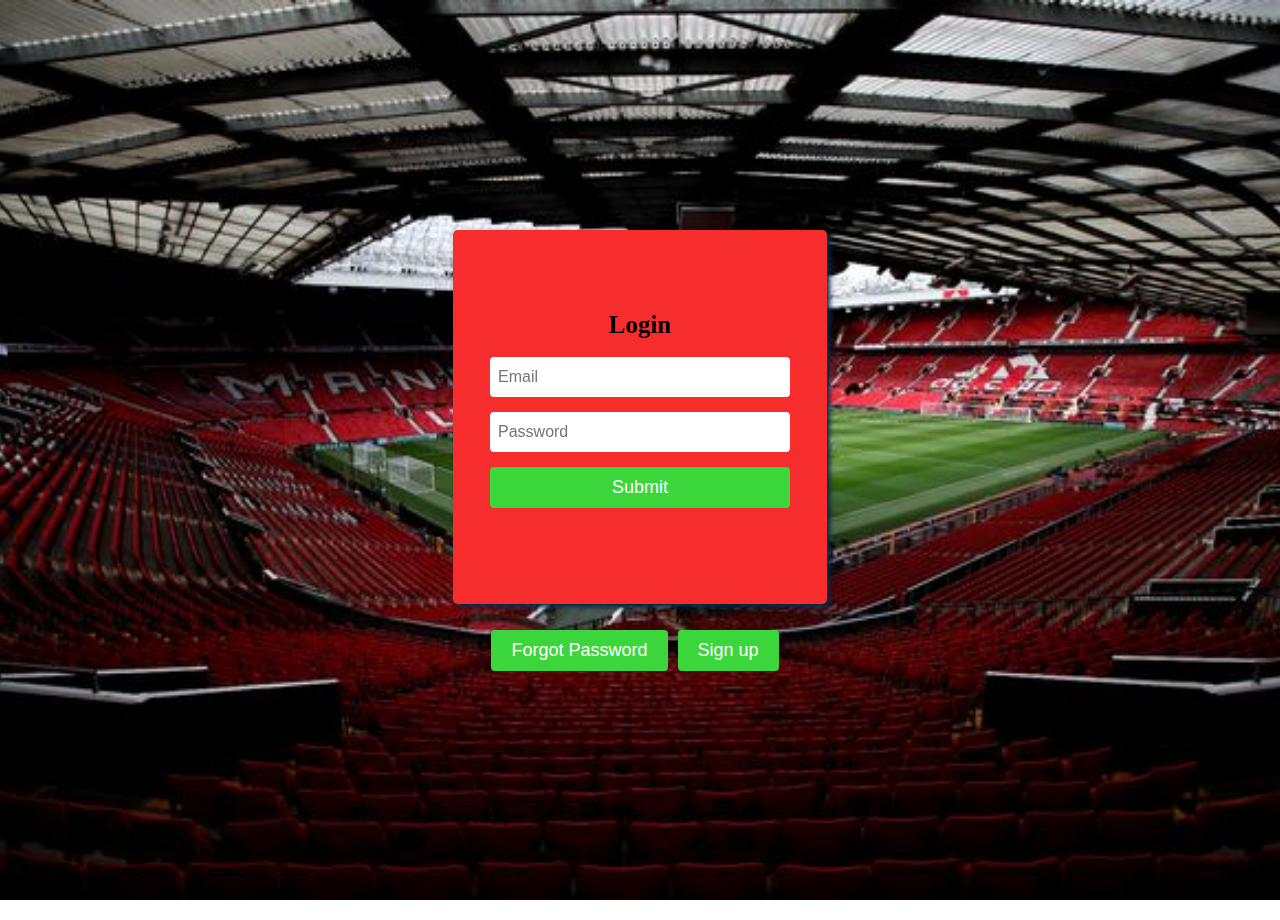
<file: index.html>
<!DOCTYPE html>
<html lang="en">
  <head>
    <meta charset="UTF-8" />
    <meta http-equiv="X-UA-Compatible" content="IE=edge" />
    <meta name="viewport" content="width=device-width, initial-scale=1.0" />
    <title>form</title>
    <link rel="stylesheet" href="login.css" />
  </head>
  <body>
    <div class="main">
      <div class="container">
        <div id="square">
          <div class="front">
            <h1>Login</h1>
            <form action="dashboard.html" method="post">
              <input
                required
                type="email"
                name="email"
                id="email"
                placeholder="Email"
              />
              <input
                required
                type="password"
                name="password"
                id="password"
                placeholder="Password"
              />
              <button type="submit">Submit</button>
            </form>
          </div>

          <div class="right">
            <h1>Create a new account</h1>
            <form action="../dashboard.html" method="post">
              <input
                required
                type="email"
                name="email"
                id="email"
                placeholder="Email"
              />
              <input
                required
                type="text"
                name="fullName"
                id="fullName"
                placeholder="Full name"
              />
              <input
                required
                type="password"
                name="password"
                id="password"
                placeholder="Password"
              />
              <button type="submit">Submit</button>
            </form>
          </div>

          <div class="left">
            <h1>Add your email to reset password</h1>
            <form action="../dashboard.html" method="post">
              <input
                required
                type="email"
                name="email"
                id="email"
                placeholder="Email"
              />
              <button type="submit">Submit</button>
            </form>
          </div>
        </div>
        <div class="actions">
          <button id="leftSide" type="button">Forgot Password</button>
          <button id="frontSide" type="button">Login</button>
          <button id="rightSide" type="button">Sign up</button>
        </div>
      </div>
    </div>
    <script>
      const square = document.getElementById("square");
      const frontSide = document.getElementById("frontSide");
      const rightSide = document.getElementById("rightSide");
      const leftSide = document.getElementById("leftSide");

      frontSide.addEventListener("click", () => {
        frontSide.style.display = "none";
        rightSide.style.display = "block";
        leftSide.style.display = "block";
        square.style.transform = "rotate3d(0, 0, 0, 90deg)";
        document.title = "Login page";
      });

      rightSide.addEventListener("click", () => {
        rightSide.style.display = "none";
        frontSide.style.display = "block";
        leftSide.style.display = "block";
        square.style.transform = "rotate3d(0, -1, 0, 90deg)";
        document.title = "Sign up page";
      });

      leftSide.addEventListener("click", () => {
        leftSide.style.display = "none";
        frontSide.style.display = "block";
        rightSide.style.display = "none";
        square.style.transform = "rotate3d(0, 1, 0, 90deg)";
        document.title = "Forgot password page";
      });
    </script>
  </body>
</html>
</file>
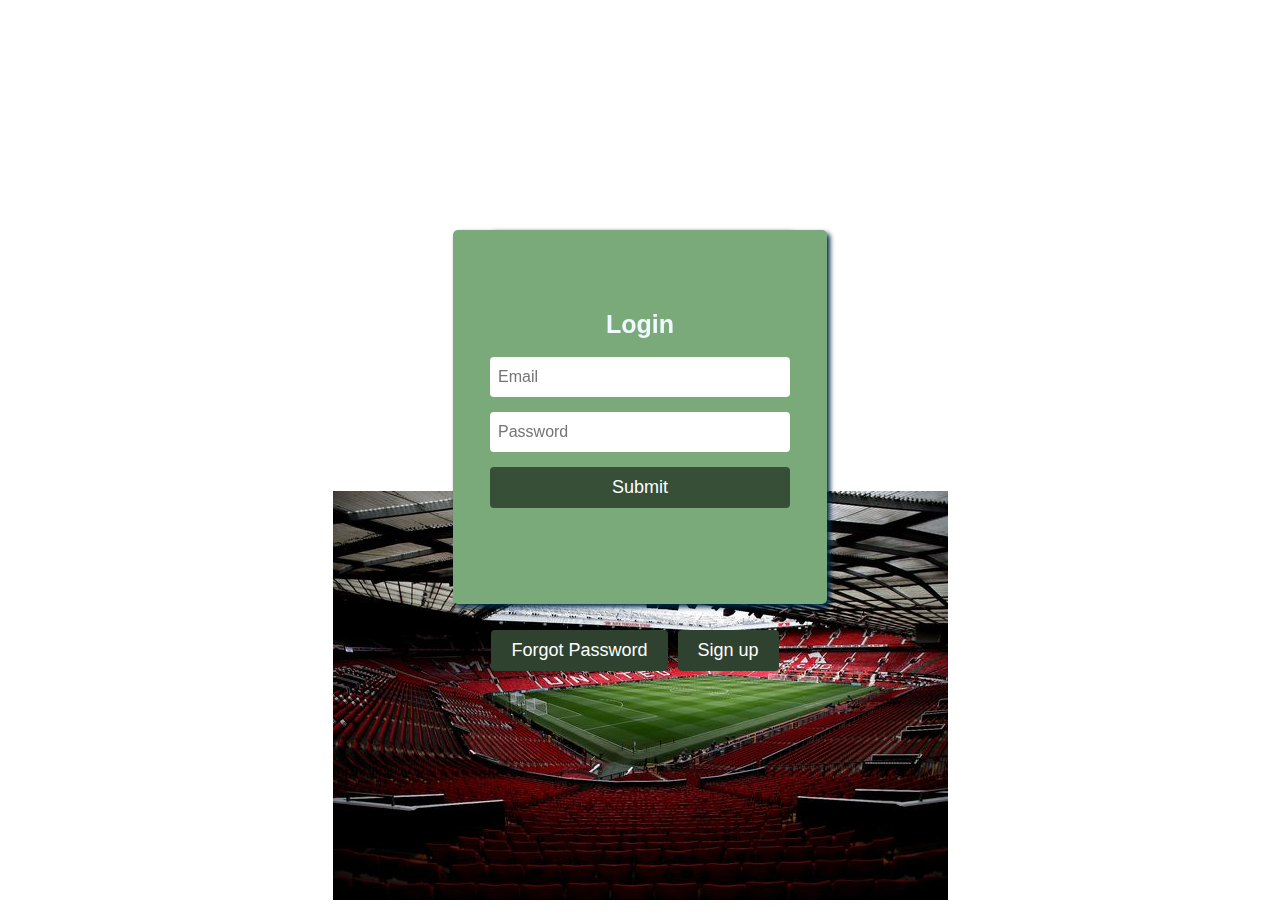
<file: ehe/login.html>
<!DOCTYPE html>
<html lang="en">
  <head>
    <meta charset="UTF-8" />
    <meta http-equiv="X-UA-Compatible" content="IE=edge" />
    <meta name="viewport" content="width=device-width, initial-scale=1.0" />
    <title>form</title>
    <link rel="stylesheet" href="login.css" />
  </head>
  <body>
    <div class="main">
      <div class="container">
        <div id="square">
          <div class="front">
            <h1>Login</h1>
            <form action="../dashboard.html" method="post">
              <input
                required
                type="email"
                name="email"
                id="email"
                placeholder="Email"
              />
              <input
                required
                type="password"
                name="password"
                id="password"
                placeholder="Password"
              />
              <button type="submit">Submit</button>
            </form>
          </div>

          <div class="right">
            <h1>Create a new account</h1>
            <form action="form.html" method="post">
              <input
                required
                type="email"
                name="email"
                id="email"
                placeholder="Email"
              />
              <input
                required
                type="text"
                name="fullName"
                id="fullName"
                placeholder="Full name"
              />
              <input
                required
                type="password"
                name="password"
                id="password"
                placeholder="Password"
              />
              <button type="submit">Submit</button>
            </form>
          </div>

          <div class="left">
            <h1>Add your email to reset password</h1>
            <form action="#" method="post">
              <input
                required
                type="email"
                name="email"
                id="email"
                placeholder="Email"
              />
              <button type="submit">Submit</button>
            </form>
          </div>
        </div>
        <div class="actions">
          <button id="leftSide" type="button">Forgot Password</button>
          <button id="frontSide" type="button">Login</button>
          <button id="rightSide" type="button">Sign up</button>
        </div>
      </div>
    </div>
    <script>
      const square = document.getElementById("square");
      const frontSide = document.getElementById("frontSide");
      const rightSide = document.getElementById("rightSide");
      const leftSide = document.getElementById("leftSide");

      frontSide.addEventListener("click", () => {
        frontSide.style.display = "none";
        rightSide.style.display = "block";
        leftSide.style.display = "block";
        square.style.transform = "rotate3d(0, 0, 0, 90deg)";
        document.title = "Login page";
      });

      rightSide.addEventListener("click", () => {
        rightSide.style.display = "none";
        frontSide.style.display = "block";
        leftSide.style.display = "block";
        square.style.transform = "rotate3d(0, -1, 0, 90deg)";
        document.title = "Sign up page";
      });

      leftSide.addEventListener("click", () => {
        leftSide.style.display = "none";
        frontSide.style.display = "block";
        rightSide.style.display = "none";
        square.style.transform = "rotate3d(0, 1, 0, 90deg)";
        document.title = "Forgot password page";
      });
    </script>
  </body>
</html>
</file>
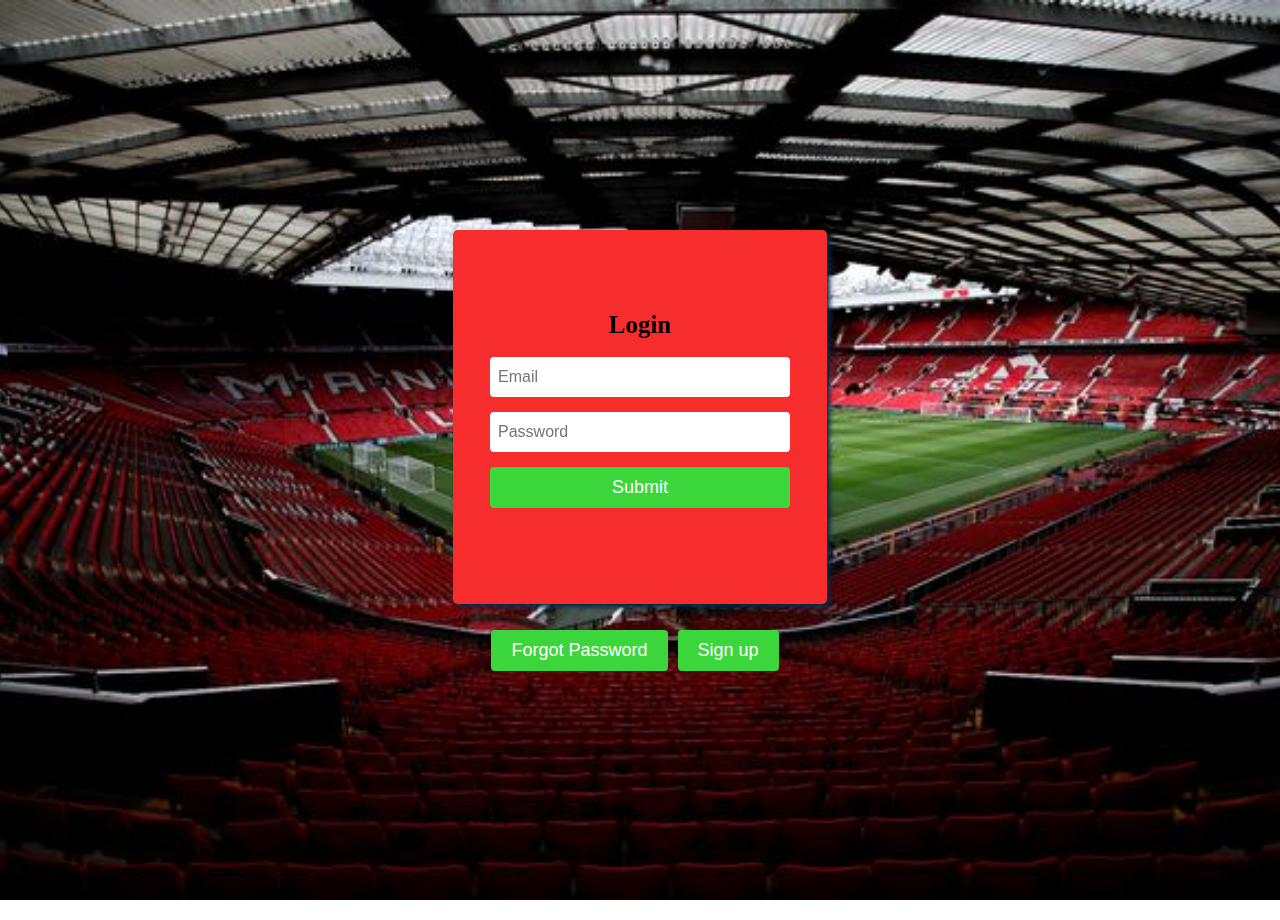
<file: lforn/login.html>
<!DOCTYPE html>
<html lang="en">
  <head>
    <meta charset="UTF-8" />
    <meta http-equiv="X-UA-Compatible" content="IE=edge" />
    <meta name="viewport" content="width=device-width, initial-scale=1.0" />
    <title>form</title>
    <link rel="stylesheet" href="login.css" />
  </head>
  <body>
    <div class="main">
      <div class="container">
        <div id="square">
          <div class="front">
            <h1>Login</h1>
            <form action="../dashboard.html" method="post">
              <input
                required
                type="email"
                name="email"
                id="email"
                placeholder="Email"
              />
              <input
                required
                type="password"
                name="password"
                id="password"
                placeholder="Password"
              />
              <button type="submit">Submit</button>
            </form>
          </div>

          <div class="right">
            <h1>Create a new account</h1>
            <form action="../dashboard.html" method="post">
              <input
                required
                type="email"
                name="email"
                id="email"
                placeholder="Email"
              />
              <input
                required
                type="text"
                name="fullName"
                id="fullName"
                placeholder="Full name"
              />
              <input
                required
                type="password"
                name="password"
                id="password"
                placeholder="Password"
              />
              <button type="submit">Submit</button>
            </form>
          </div>

          <div class="left">
            <h1>Add your email to reset password</h1>
            <form action="../dashboard.html" method="post">
              <input
                required
                type="email"
                name="email"
                id="email"
                placeholder="Email"
              />
              <button type="submit">Submit</button>
            </form>
          </div>
        </div>
        <div class="actions">
          <button id="leftSide" type="button">Forgot Password</button>
          <button id="frontSide" type="button">Login</button>
          <button id="rightSide" type="button">Sign up</button>
        </div>
      </div>
    </div>
    <script>
      const square = document.getElementById("square");
      const frontSide = document.getElementById("frontSide");
      const rightSide = document.getElementById("rightSide");
      const leftSide = document.getElementById("leftSide");

      frontSide.addEventListener("click", () => {
        frontSide.style.display = "none";
        rightSide.style.display = "block";
        leftSide.style.display = "block";
        square.style.transform = "rotate3d(0, 0, 0, 90deg)";
        document.title = "Login page";
      });

      rightSide.addEventListener("click", () => {
        rightSide.style.display = "none";
        frontSide.style.display = "block";
        leftSide.style.display = "block";
        square.style.transform = "rotate3d(0, -1, 0, 90deg)";
        document.title = "Sign up page";
      });

      leftSide.addEventListener("click", () => {
        leftSide.style.display = "none";
        frontSide.style.display = "block";
        rightSide.style.display = "none";
        square.style.transform = "rotate3d(0, 1, 0, 90deg)";
        document.title = "Forgot password page";
      });
    </script>
  </body>
</html>
</file>
<file: login.css>
* {
  margin: 0;
  padding: 0;
}

body {
  font-family: "Poppins", sans-serif;
}

.main {
  width: 100vw;
  height: 100vh;
  display: flex;
  color: aliceblue;
  align-items: center;
  background-image: url(bk.jpg);
  background-repeat: no-repeat;
  background-size: cover;
  background-position: center;
}

.container {
  width: 100%;
  height: 100%;
  padding: 20px;
  display: flex;
  margin: 0 auto;
  border-radius: 5px 100px;
  align-items: center;
  flex-direction: column;
  justify-content: center;
}

#square {
  display: flex;
  min-width: 300px;
  min-height: 300px;
  margin-bottom: 100px;
  justify-content: center;
  transform-style: preserve-3d;
  transition: all 0.3s ease-in;
  box-shadow: 3px 3px 5px #012a4a;
}

.front,
.right,
.left {
  width: 100%;
  height: 100%;
  padding: 37px;
  display: flex;
  border-radius: 5px;
  position: absolute;
  align-items: center;
  flex-direction: column;
  justify-content: center;
  background-color: #f72c2c;
  box-shadow: 3px 3px 5px #012a4a;
}

.front {
  transform: translateZ(50px);
  font-family: 'Times New Roman', Times, serif;
  color: black;
}

.right {
  transform: rotateY(90deg) translateZ(50px);
  font-family: 'Times New Roman', Times, serif;
  color: black;
}

.left {
  transform: rotateY(-90deg) translateZ(50px);
  font-family: 'Times New Roman', Times, serif;
  color: black;
}

.actions button {
  border: 0;
  outline: none;
  font-size: 20px;
  min-height: 30px;
  padding: 10px 20px;
  border-radius: 4px;
  color: white;
  background-color: #3bd63b;
}

.container h1 {
  font-size: 25px;
  margin-bottom: 18px;
}

.container form {
  width: 100%;
  display: flex;
  flex-direction: column;
}

.container form input,
.container form button,
.container form h5 {
  margin-bottom: 15px;
}

.container form input {
  border: 0;
  padding: 9px 8px;
  min-height: 40px;
  font-size: 16px;
  border-radius: 4px;
  box-sizing: border-box;
}

.container form button {
  cursor: pointer;
  border: 0;
  padding: 10px 0;
  outline: none;
  min-height: 30px;
  font-size: 18px;
  border-radius: 4px;
  color: white;
  background-color: #3bd63b;
}

.container form button:hover {
  background-color: rgb(0, 0, 0);
  transition: 0.2s ease-in-out;
  transform: scale(1.03, 1.03);
}

#frontSide {
  display: none;
}

.container .actions {
  display: flex;
}

.container .actions button {
  font-size: 18px;
  margin-right: 10px;
  cursor: pointer;
}

.container .actions button:hover {
  background-color: rgb(0, 0, 0);
  transition: 0.2s ease-in-out;
  transform: scale(1.05, 1.05);
}
</file>
<file: ehe/login.css>
* {
  margin: 0;
  padding: 0;
}

body {
  font-family: "Poppins", sans-serif;
}

.main {
  width: 100vw;
  height: 100vh;
  display: flex;
  color: aliceblue;
  align-items: center;
  background-image: url(bk.jpg);
  background-repeat: no-repeat;
  /* background-size: cover; */
  background-position: bottom;
}

.container {
  width: 100%;
  height: 100%;
  padding: 20px;
  display: flex;
  margin: 0 auto;
  border-radius: 5px 100px;
  align-items: center;
  flex-direction: column;
  justify-content: center;
}

#square {
  display: flex;
  min-width: 300px;
  min-height: 300px;
  margin-bottom: 100px;
  justify-content: center;
  transform-style: preserve-3d;
  transition: all 0.3s ease-in;
  box-shadow: 3px 3px 5px #012a4a;
}

.front,
.right,
.left {
  width: 100%;
  height: 100%;
  padding: 37px;
  display: flex;
  border-radius: 5px;
  position: absolute;
  align-items: center;
  flex-direction: column;
  justify-content: center;
  background-color: #7aaa7a;
  box-shadow: 3px 3px 5px #012a4a;
}

.front {
  transform: translateZ(50px);
}

.right {
  transform: rotateY(90deg) translateZ(50px);
}

.left {
  transform: rotateY(-90deg) translateZ(50px);
}

.actions button {
  border: 0;
  outline: none;
  font-size: 20px;
  min-height: 30px;
  padding: 10px 20px;
  border-radius: 4px;
  color: white;
  background-color: #2f422f;
}

.container h1 {
  font-size: 25px;
  margin-bottom: 18px;
}

.container form {
  width: 100%;
  display: flex;
  flex-direction: column;
}

.container form input,
.container form button,
.container form h5 {
  margin-bottom: 15px;
}

.container form input {
  border: 0;
  padding: 9px 8px;
  min-height: 40px;
  font-size: 16px;
  border-radius: 4px;
  box-sizing: border-box;
}

.container form button {
  cursor: pointer;
  border: 0;
  padding: 10px 0;
  outline: none;
  min-height: 30px;
  font-size: 18px;
  border-radius: 4px;
  color: white;
  background-color: #374f37;
}

.container form button:hover {
  background-color: rgb(0, 0, 0);
  transition: 0.2s ease-in-out;
  transform: scale(1.03, 1.03);
}

#frontSide {
  display: none;
}

.container .actions {
  display: flex;
}

.container .actions button {
  font-size: 18px;
  margin-right: 10px;
  cursor: pointer;
}

.container .actions button:hover {
  background-color: rgb(0, 0, 0);
  transition: 0.2s ease-in-out;
  transform: scale(1.05, 1.05);
}
</file>
<file: lforn/login.css>
* {
  margin: 0;
  padding: 0;
}

body {
  font-family: "Poppins", sans-serif;
}

.main {
  width: 100vw;
  height: 100vh;
  display: flex;
  color: aliceblue;
  align-items: center;
  background-image: url(bk.jpg);
  background-repeat: no-repeat;
  background-size: cover;
  background-position: center;
}

.container {
  width: 100%;
  height: 100%;
  padding: 20px;
  display: flex;
  margin: 0 auto;
  border-radius: 5px 100px;
  align-items: center;
  flex-direction: column;
  justify-content: center;
}

#square {
  display: flex;
  min-width: 300px;
  min-height: 300px;
  margin-bottom: 100px;
  justify-content: center;
  transform-style: preserve-3d;
  transition: all 0.3s ease-in;
  box-shadow: 3px 3px 5px #012a4a;
}

.front,
.right,
.left {
  width: 100%;
  height: 100%;
  padding: 37px;
  display: flex;
  border-radius: 5px;
  position: absolute;
  align-items: center;
  flex-direction: column;
  justify-content: center;
  background-color: #f72c2c;
  box-shadow: 3px 3px 5px #012a4a;
}

.front {
  transform: translateZ(50px);
  font-family: 'Times New Roman', Times, serif;
  color: black;
}

.right {
  transform: rotateY(90deg) translateZ(50px);
  font-family: 'Times New Roman', Times, serif;
  color: black;
}

.left {
  transform: rotateY(-90deg) translateZ(50px);
  font-family: 'Times New Roman', Times, serif;
  color: black;
}

.actions button {
  border: 0;
  outline: none;
  font-size: 20px;
  min-height: 30px;
  padding: 10px 20px;
  border-radius: 4px;
  color: white;
  background-color: #3bd63b;
}

.container h1 {
  font-size: 25px;
  margin-bottom: 18px;
}

.container form {
  width: 100%;
  display: flex;
  flex-direction: column;
}

.container form input,
.container form button,
.container form h5 {
  margin-bottom: 15px;
}

.container form input {
  border: 0;
  padding: 9px 8px;
  min-height: 40px;
  font-size: 16px;
  border-radius: 4px;
  box-sizing: border-box;
}

.container form button {
  cursor: pointer;
  border: 0;
  padding: 10px 0;
  outline: none;
  min-height: 30px;
  font-size: 18px;
  border-radius: 4px;
  color: white;
  background-color: #3bd63b;
}

.container form button:hover {
  background-color: rgb(0, 0, 0);
  transition: 0.2s ease-in-out;
  transform: scale(1.03, 1.03);
}

#frontSide {
  display: none;
}

.container .actions {
  display: flex;
}

.container .actions button {
  font-size: 18px;
  margin-right: 10px;
  cursor: pointer;
}

.container .actions button:hover {
  background-color: rgb(0, 0, 0);
  transition: 0.2s ease-in-out;
  transform: scale(1.05, 1.05);
}
</file>
